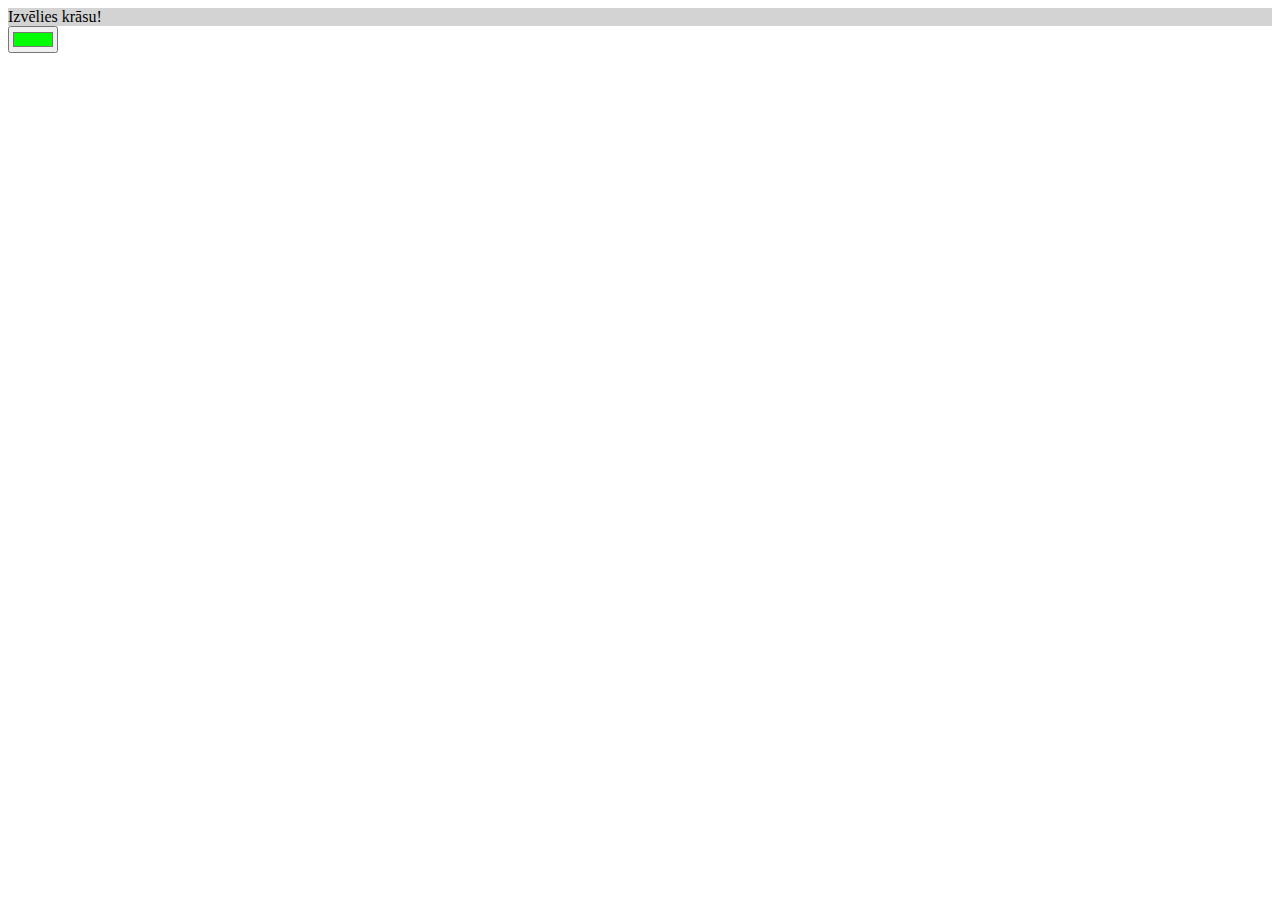
<file: citaLapa.html>
<!DOCTYPE html>
<html>
<head>
    <meta charset="UTF-8">
    <title>Formas</title>
    <script>
    function krasot(){
        var kr=document.getElementById("krasa").value;
        document.getElementById("fons").style="background-color:"+kr;
    }
    </script>
</head>
<body>
<form>
  <div id="fons" style="background-color:lightgrey">Izvēlies krāsu!</div>
  <input type="color" id="krasa" value="#00ff00" onclick="krasot();">
</form>
</body>
</html>
</file>
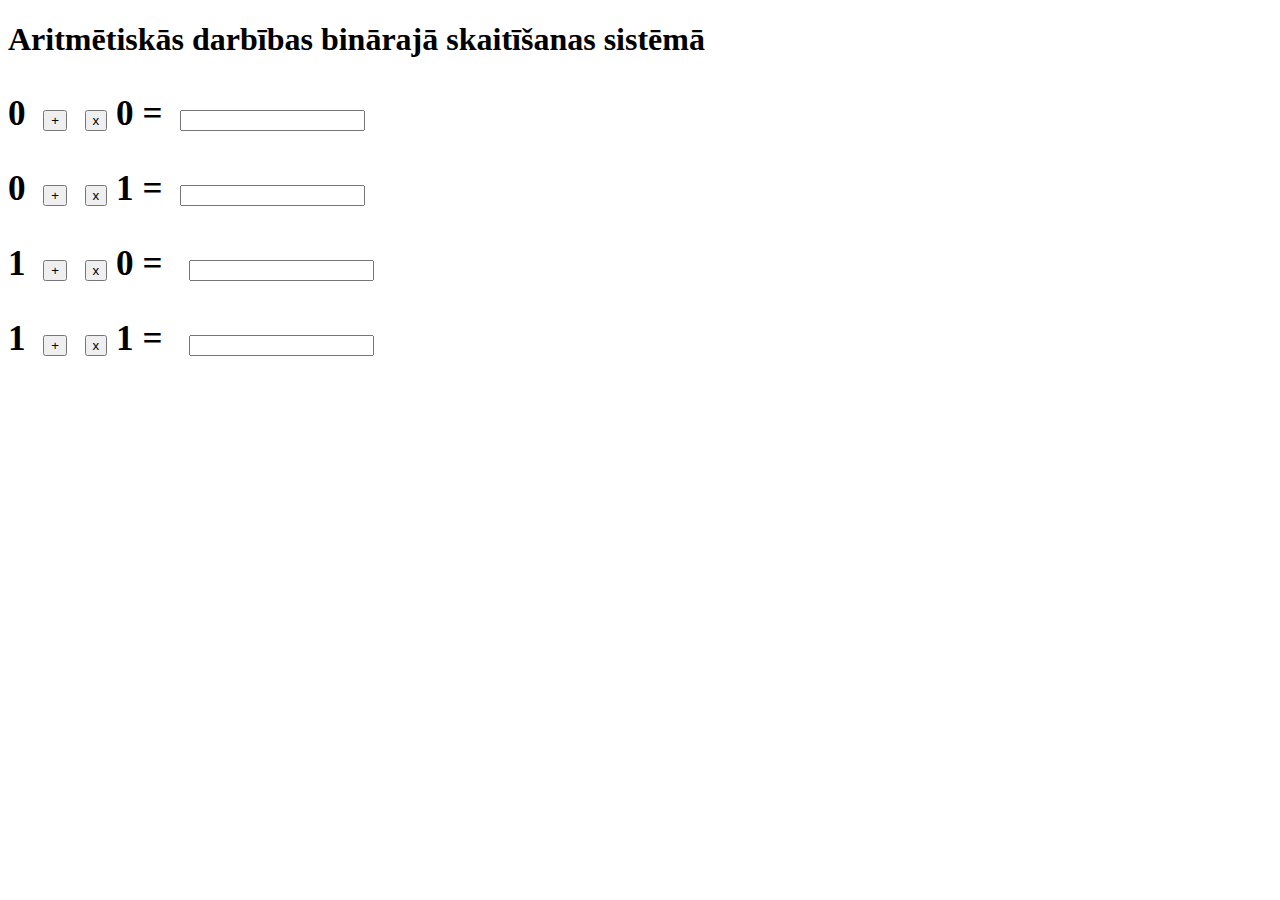
<file: darbibas.html>
<!DOCTYPE html>
<html><head>
<meta charset="utf-8" >
<title>Aritmētiskās darbības binārajā skaitīšanas sistēmā</title>
<style>
    p{
        font-weight: bold;
        font-size: 220%;
    }
</style>
</head><body>
<h1>Aritmētiskās darbības binārajā skaitīšanas sistēmā</h1>
<form method="post" name="darbibas">
<p>0&nbsp;
<input onclick="rez00.value=0" name="plus00" value="+" type="button">&nbsp;
<input onclick="rez00.value=0" name="reiz00" value="x" type="button"> 0 =&nbsp;
<input name="rez00">
</p>
<p>0&nbsp;
<input onclick="rez01.value=1" name="plus01" value="+" type="button">&nbsp;
<input onclick="rez01.value=0" name="reiz01" value="x" type="button"> 1 =&nbsp;
<input name="rez01">
</p>
<p> 1&nbsp;
<input onclick="rez10.value=1" name="plus10" value="+" type="button">&nbsp;
<input onclick="rez10.value=0" name="reiz10" value="x" type="button"> 0 =&nbsp;
&nbsp;<input name="rez10">
</p>
<p> 1&nbsp;
<input onclick="rez11.value=10" name="plus11" value="+" type="button">&nbsp;
<input onclick="rez11.value=1" name="reiz11" value="x" type="button"> 1 =&nbsp;
&nbsp;<input name="rez11">
</p>
</form>
</body></html>
</file>
